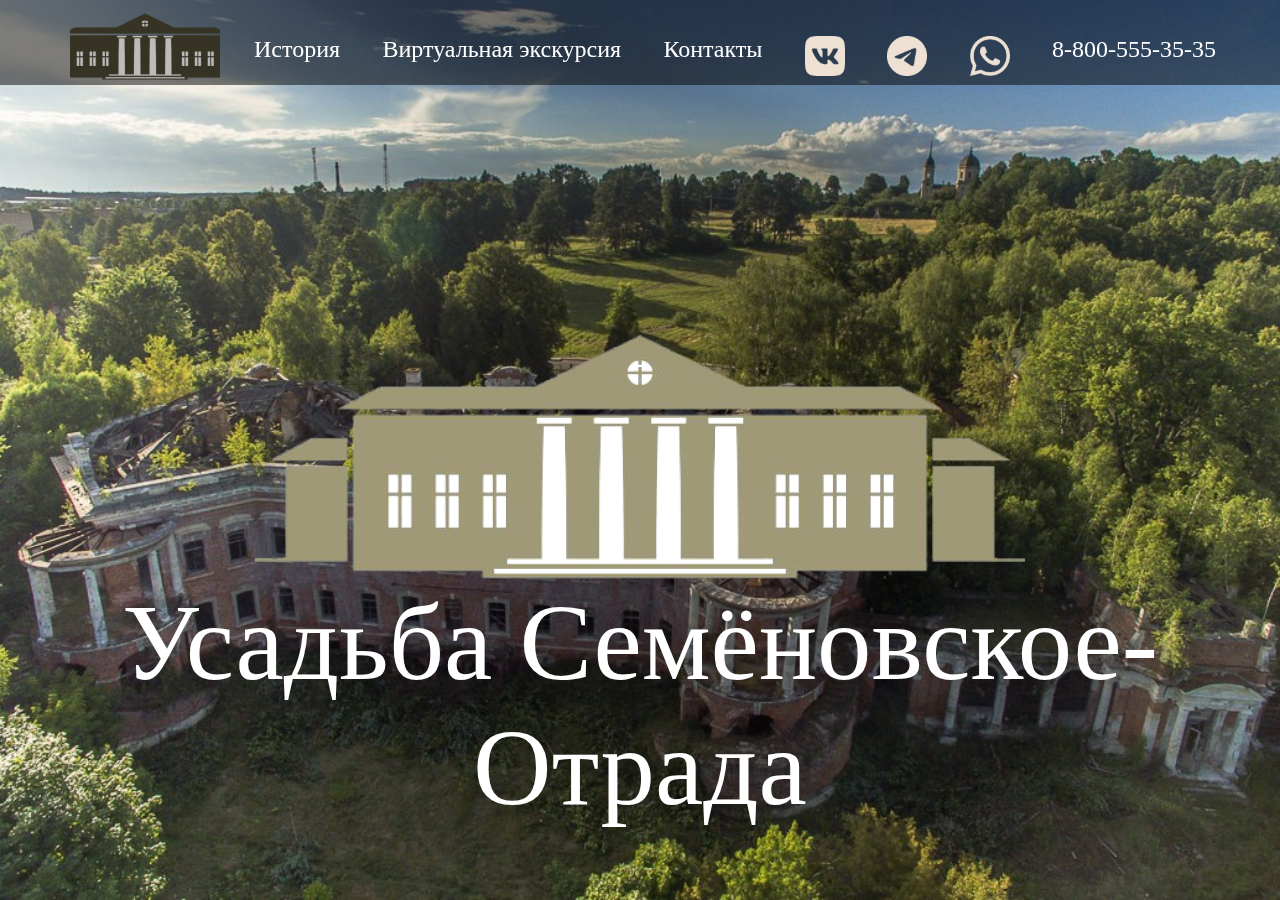
<file: index.html>
<!DOCTYPE html>
<html lang="en">
<head>
    <meta charset="UTF-8">
    <meta http-equiv="X-UA-Compatible" content="IE=edge">
    <meta name="viewport" content="width=device-width, initial-scale=1.0">
    <title>Семёновское-Отрада</title>
    <link class="vklad" rel="shortcut icon" href="/assets/img/1list/Logo.svg" type="image/svg">
    <link rel="stylesheet" href="/css/prev.css">
    <link rel="stylesheet" href="/css/normalize.css">
</head>
<body class="body">
    <script src="/js/sub.js"></script>
    <header class="header">
        <div class="header__main">
            <nav>
                <button class="logo">
                    <a href="/index.html"><img src="/assets/img/1list/Logo.svg" alt=""></a>
                </button>
                <ul>
                    <li>
                       <a href="/story.html">История</a> 
                    </li>
                    <li>
                        <a href="/excursion.html">Виртуальная экскурсия</a> 
                     </li>
                     <li>
                        <a href="/contacts.html">Контакты</a> 
                     </li>
                     <li class="social">
                        <a  href="https://vk.com"><img src="/assets/img/1list/vk.svg" alt=""></a>
                     </li>
                     <li class="social">
                        <a   href="https://telegram.org"><img src="/assets/img/1list/telegram.svg" alt=""></a> 
                     </li>
                     <li class="social">
                        <a   href="https://web.whatsapp.com"><img src="/assets/img/1list/watsup.svg" alt=""></a>
                     <li class="num">
                        <a href="">8-800-555-35-35</a> 
                     </li>
                </ul>
            </nav>
        </div>
        <div class="header__main-mob ">
            <div class="drop_mob">
                <div class="logo-mob">
                    <a href="/index.html"><img src="/assets/img/1list/Logo.svg" alt=""></a>
                </div>
                <button class="mob__btn" onclick="myFunction()">
                    ☰
                </button>
                <div id="myDropdown" class="drop__content">
                    <nav class="menu-list" id="call-request-close1">
                        <ul>
                            <li>
                                <a href="/story.html" >История</a> 
                             </li>
                             <li>
                                <a href="/excursion.html" >Виртуальная экскурсия</a> 
                             </li>
                              <li>
                                 <a href="/contacts.html" >Контакты</a> 
                              </li>
                            <li>
                                <div class="social-llist">
                                    <a   href="https://telegram.org"><img src="/assets/img/1list/telegram.svg" alt=""></a> 
                                    <a  href="https://vk.com"><img src="/assets/img/1list/vk.svg" alt=""></a>
                                    <a   href="https://web.whatsapp.com"><img src="/assets/img/1list/watsup.svg" alt=""></a>
                                </div>
                             </li>
                             <li>
                                <a href="">8-800-555-35-35</a> 
                             </li>
                        </ul>
                    </nav>
                </div>
            </div>
        </div>
    </header>
    </div>
    <main>
        <section class="main__fon">
            <div>
                <img src="/assets/img/1list/Big logo.png" alt="">
                <p>Усадьба Семёновское-Отрада</p>
            </div>
        </section>
    </main>
</body>
</html>
</file>
<file: css/prev.css>
* {
    box-sizing: border-box;
  }
  
  html {
    font-size: 16px;
  }
  
  body {
    font-family: spectral;
    background: var(--main-color);
  }
  
  a {
    text-decoration: none;
  }
  
  figure {
    margin: 0;
  }
  
  img {
    max-width: 100%;
    height: auto;
  }
  
  :root {
    --main-color: #EEE1D4;
    --white-text: #fff;
    --rgb-scroll:-webkit-linear-gradient(0deg, rgba(168,195,34,1) 0%, rgba(253,187,45,1) 100%);

  }

  .body::-webkit-scrollbar {
    width: 5px;
    height: 5px;
  }

  .vklad{
    color: #EEE1D4;
  }
  
  .body::-webkit-scrollbar-track {
    background: var(--main-color);
    z-index: -100;

  }
  
  .body::-webkit-scrollbar-thumb {
    background: var(--rgb-scroll);
    border-radius: 5px;
  }

  .header {
    max-width: 100%;
    height: 100px;
    background: rgba(0, 0, 0, 0.50);
    position: fixed;
    margin: 0 auto;
    left: 0;
    right: 0;
    z-index: 1000;
  }

.header__main{
    width: 90%;
    height: 99px;
    display: flex;
    max-width: 100%;
    display: flex;
    align-items: start;
    justify-content: center;
    margin: 0 auto;

}

.logo {
  background: transparent;
  border: none;
  width: 150px;
  max-width: 150px;
  cursor: pointer;
  margin-bottom: 20px;
  transition: transform 0.3s;
}

.logo:hover{
  transform: scale(1.2);
}

.logo-mob:hover{
  transform: scale(1.02);
}

.logo img{
  width: 150px;
  max-width: 150px;
}

.logo-mob img{
  width: 150px;
  max-width: 150px;
}

.logo-mob{
  cursor: pointer;
  width:100%;
  display: inline-block;
  justify-content: center;
  align-items: center;
  max-width: 100%;
  display: flex;
  justify-content: flex-start;
  transition: transform 0.3s;
}

.social  {
  
}

.social img{
  width: 100%;
  max-width: 100%;
}

.header__main nav{
    display: flex;
    width: 1768px;
    max-width: 100%;
    justify-content: space-between;
    display: flex;
    margin-top: 10px;
    height: 100px;
}

.header__main ul{
    list-style: none;
    display: flex;
    justify-content: space-between;
    width: 1500px;
}

.header__main li{
  height: 100px;
  margin-top: 10px;
  transition: 0.5s;
}

.header__main a{
  transition: 0.3s;
  color: transparent;
}

.header__main a:hover{
  background-image:linear-gradient(90deg,rgba(255,255,255,1)  0%, rgba(0,7,156,1) 50%, rgba(138,0,0,1) 100%);
  transition: 0.5s;
  color: transparent;
  -webkit-background-clip: text;
  background-clip: text;
}

.drop__content li:hover{
  transform: scale(1.1);
  transition: 0.5s;
}

.drop__content a:hover{
  background-image:linear-gradient(90deg,rgba(255,255,255,1)  0%, rgba(0,7,156,1) 50%, rgba(138,0,0,1) 100%);
  transition: 0.5s;
  color: transparent;
  -webkit-background-clip: text;
  background-clip: text;
}

.header__main li:hover{
  transform: scale(1.1);
  color: orange;
}

.header__main a{
    font-size: 2.25rem;
    color: var(--white-text);
}

.main__fon{
    display: flex;
    background-image: url('/assets/img/1list/dom_title.jpg');
    background-size: cover;
    background-position: center center;
    justify-content: center;
    padding-top: 34px;
    position: relative;
    height: 100vh;
    background-size: cover;
    width: 100%;

}

.main__fon div {
    margin-top: 200px;
    display: flex;
    flex-direction: column;
    height: 200px;
    max-width: 100%;
}

.main__fon img{
    width: 770px;
    height: 245.558px;
    margin: 0 auto;
}

.main__fon p{
    width: 1500  px;
    height: 416px;
    font-size: 10rem;
    color: var(--white-text);
    text-align: center;
    justify-content: space-between;
    margin: 0 auto;
    font-size: 8.5vw;
}

.header__main-mob{
  display: none;
  width: 96%;
  max-width: 100%;
  justify-content: center;
  display: none;
  padding: 0px;
}

.mob__btn{
  border: none;
  background: transparent;
  color: #fff;
  font-size: 40px;
  margin-top: 10px;
  cursor: pointer;
}

.drop_mob{
  position: relative;
  display: flex;
  width: 100%;
  justify-content: space-between;
  align-items: center;
}

.drop__content{
  display: none;
  position: absolute;
  margin-top: 328px;
  width: 100vw;
  margin-left: calc(50% - 50vw);
  flex-direction: column;
  align-items: center;
  justify-content: flex-start;
  z-index: 1000;
  background: rgba(0, 0, 0, 0.50);
  transition: 0.3s;
  box-shadow: 0px 8px 16px 0px rgba(0,0,0,0.2);
  z-index: 1;

}

.menu-list{
  display: flex;
  flex-direction: column;
  justify-content: center;
  align-items: center;
  width: 100%;
  margin: 0 auto;
  
}

.menu-list li{
  display: flex;
  flex-direction: column;
  align-items: center;
  justify-content: center;
  padding-top: 10px;
}

.menu-list a{
  list-style: none;
  color: #fff;
  font-size: 1.5rem;
}

.menu-list ul{
  list-style: none;
  padding: 0px;
  max-width: 100%;
}

.social-llist a{
  width: 100%;
  padding: 10px;
}

@media(max-width: 1500px){
  .header__main a{
    font-size: 2rem;
  }
}

@media(max-width: 1366px){
  .header__main a{
    font-size: 1.5rem;

  }

  .header {
    height: 85px;
  }

  .social { 
    width: 40px;
  }

  .main__fon div{
    margin-top: 300px;
  }
}

@media(max-width: 1080px){
  .header__main{
    display: none;
  }

  .header__main-mob{
    display: flex;
    width: 100%;
    justify-content: space-between;
    padding-top:10px;
  }

  .logo-mob{
    padding-left: 10px;
  }

  .show {
    display:block;
  }
}
</file>
